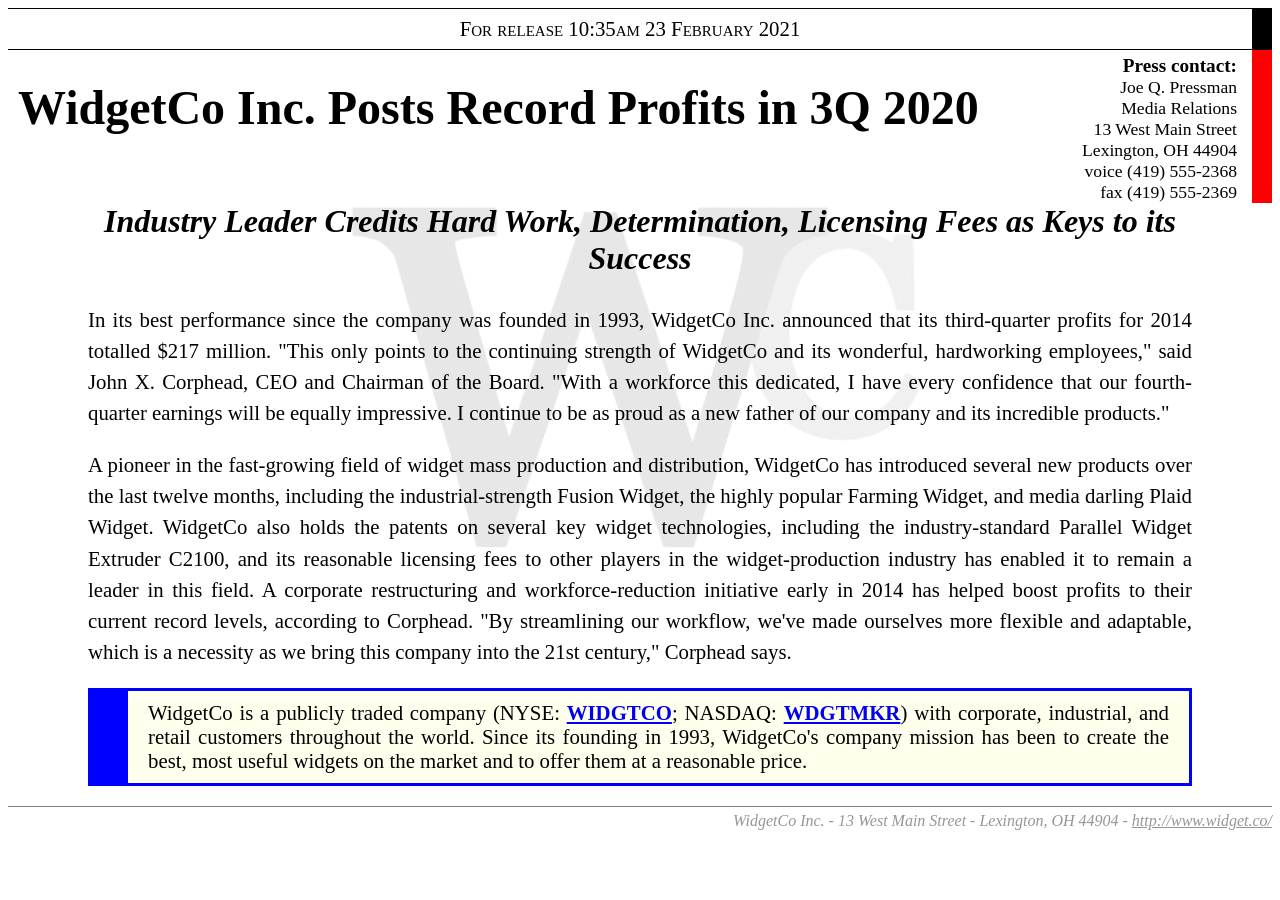
<file: index.html>
<!DOCTYPE HTML>
<html>
<head>
    <link rel="stylesheet" href="styles.css">
<title>WidgetCo Inc. Posts Record Profits in 3Q 2020</title>
</head>
<body>

<header>
For release 10:35am 23 February 2021
</header>
<aside>
Press contact:<br>
Joe Q. Pressman<br>
Media Relations<br>
13 West Main Street<br>
Lexington, OH  44904<br>
voice (419) 555-2368<br>
fax (419) 555-2369<br>
</aside>

<h1>WidgetCo Inc. Posts Record Profits in 3Q 2020</h1>
<article>
<h2>Industry Leader Credits Hard Work, Determination, Licensing Fees as Keys to its Success</h2>

<p>
In its best performance since the company was founded in 1993, WidgetCo Inc. announced that its third-quarter profits for 2014 totalled $217 million.  "This only points to the continuing strength of WidgetCo and its wonderful, hardworking employees," said John X. Corphead, CEO and Chairman of the Board.  "With a workforce this dedicated, I have every confidence that our fourth-quarter earnings will be equally impressive.  I continue to be as proud as a new father of our company and its incredible products."
</p>
<p>
A pioneer in the fast-growing field of widget mass production and distribution, WidgetCo has introduced several new products over the last twelve months, including the industrial-strength Fusion Widget, the highly popular Farming Widget, and media darling Plaid Widget.  WidgetCo also holds the patents on several key widget technologies, including the industry-standard Parallel Widget Extruder C2100, and its reasonable licensing fees to other players in the widget-production industry has enabled it to remain a leader in this field.  A corporate restructuring and workforce-reduction initiative early in 2014 has helped boost profits to their current record levels, according to Corphead.  "By streamlining our workflow, we've made ourselves more flexible and adaptable, which is a necessity as we bring this company into the 21st century," Corphead says.
</p>
<section>
WidgetCo is a publicly traded company (NYSE: <a href="http://www.nyse.sm/show_stock.cgi?WIDGTCO">WIDGTCO</a>; NASDAQ: <a href="http://www.nasdaq.sm/list/tech/wdgtmkr/">WDGTMKR</a>) with corporate, industrial, and retail customers throughout the world.  Since its founding in 1993, WidgetCo's company mission has been to create the best, most useful widgets on the market and to offer them at a reasonable price.
</section>
</article>
<footer>
WidgetCo Inc. - 13 West Main Street - Lexington, OH  44904 - <a href="http://www.widget.co/">http://www.widget.co/</a>
</footer>

</body>
</html>
</file>
<file: styles.css>
header{
    text-align: center;
    border: 1px solid black;
    border-left: none;
    border-right-width: 20px;
    padding: 8px;
    font-variant: small-caps;
    font-size: 1.3rem;
}

aside{
    text-align: right;
    font-size: 1.1rem;
    float: right;
    width: 200px;
    border-right: 20px solid red;
    padding-right: 15px;
    padding-top: 5px;
}

aside::first-line{
    font-weight: bold;
    font-size: 1.2rem;

}

h1{
   font-size: 3rem;
   margin: 30px 10px 45px;
   margin-right: 230px;
}

article{
    clear: both;
    text-align: justify;
    margin: 20px 80px;
    background-image: url("./WidgetCoLogo.gif");
    background-repeat: no-repeat;
    background-position: top center;
    background-size: auto 60%;

}

h2{
    font-style: italic;
    text-align: center;
    font-size: 2rem;
}

p{
    font-size: 1.3rem;
    line-height: 1.5;
}

section{
    font-size: 1.3rem;
    background-color: #FFFFEE;
    border: 3px solid blue;
    padding: 10px 20px;
    border-left-width: 40px;
}

section a{
    font-weight: bold;
}

footer{
    text-align: right;
    color: #969696;
    font-style: italic;
    border-top: 1px solid gray;
    padding-top: 5px;
}

footer a{
    color: #969696;
}
</file>
